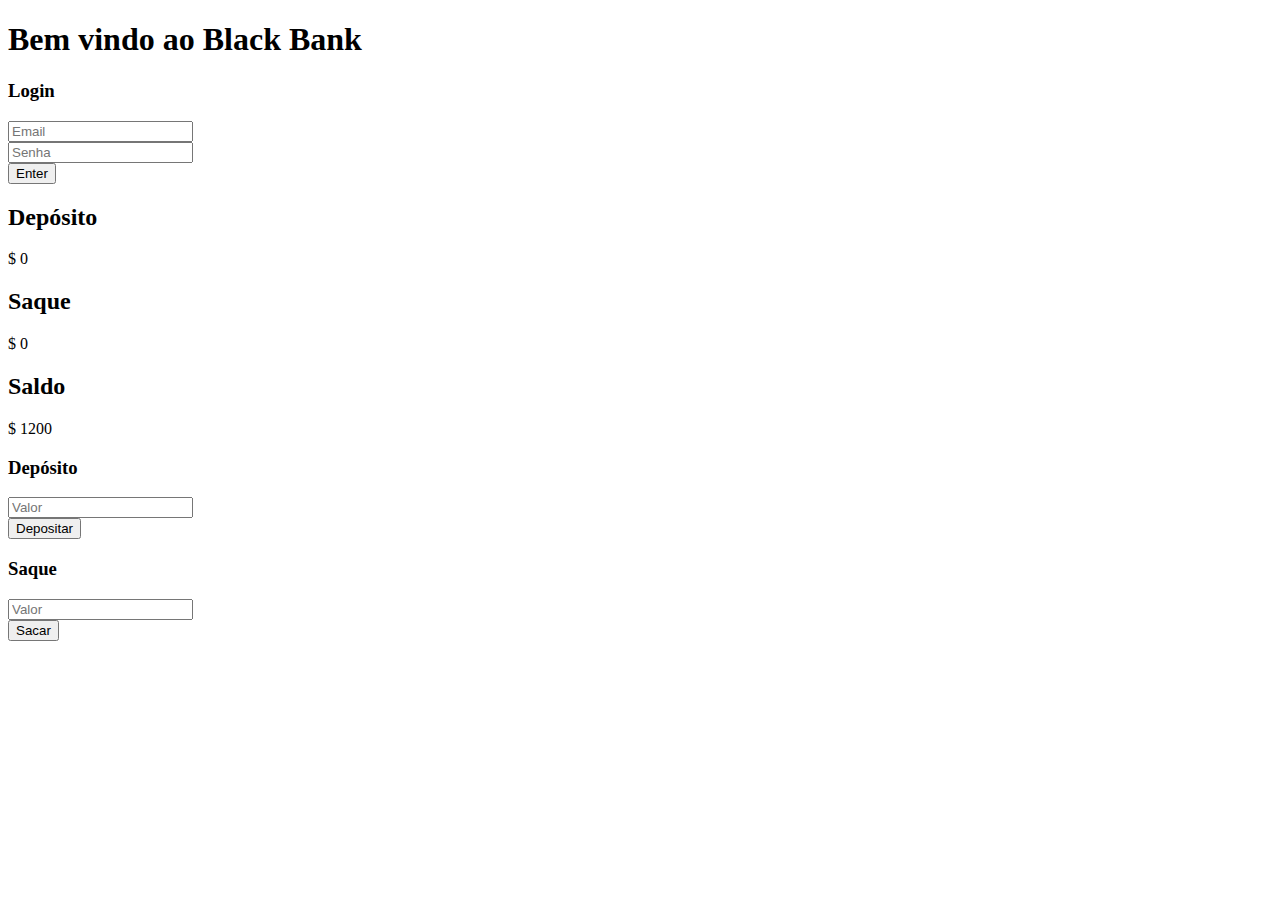
<file: Usuario/index.html>
<!DOCTYPE html>
<html lang="en">
<head>
    <meta charset="UTF-8">
    <meta http-equiv="X-UA-Compatible" content="IE=edge">
    <meta name="viewport" content="width=device-width, initial-scale=1.0">
    <link href="https://cdn.jsdelivr.net/npm/bootstrap@5.1.3/dist/css/bootstrap.min.css" rel="stylesheet" integrity="sha384-1BmE4kWBq78iYhFldvKuhfTAU6auU8tT94WrHftjDbrCEXSU1oBoqyl2QvZ6jIW3" crossorigin="anonymous">
    <title>Login Black Bank</title>
</head>
<body>
    <div id="login-area" class="mt-5">
        <h1 class="text-center">Bem vindo ao Black Bank</h1>
        <div id="login-box" class="container rounded p-5 shadow mt-5">
            <h3>Login</h3>
            <input type="text" class="form-control" placeholder="Email">
            <br>
            <input type="text" class="form-control" placeholder="Senha">
            <br>
            <button id="submit-btn" class="btn btn-success">Enter</button>
        </div>
    </div>

    <div id="painel" class="d-none mt-5 container">
        <div class="d-flex justify-content-center">
            <div class="col-md-3 bg-info ms-5 p-4 rounded">
                <h2>Depósito</h2>
                <p class="fs-3">
                    $ <span id="deposito">0</span>
                </p>
            </div>
            <div class="col-md-3 bg-success ms-5 p-4 rounded">
                <h2>Saque</h2>
                <p class="fs-3">
                    $ <span id="saque">0</span>
                </p>
            </div>
            <div class="col-md-3 bg-primary ms-5 p-4 rounded">
                <h2>Saldo</h2>
                <p class="fs-3">
                    $ <span id="balance">1200</span>
                </p>
            </div> 
        </div>

        <div id="input-section" class="mt-5 d-flex justify-content-center">
            <div class="col-md-5 container rounded shadow p-4">
                <h3>Depósito</h3>
                <input type="number" class="form-control" id="deposito-input" placeholder="Valor">
                <br>
                <button class="btn btn-success" id="deposito-btn">Depositar</button>
            </div>
            <div class="col-md-5 container rounded shadow p-4">
                <h3>Saque</h3>
                <input type="number" class="form-control" id="saque-input" placeholder="Valor">
                <br>
                <button class="btn btn-success" id="saque-btn">Sacar</button>
            </div>
        </div>
   </div>

    <script src="./index.js"></script>
</body>
</html>
</file>
